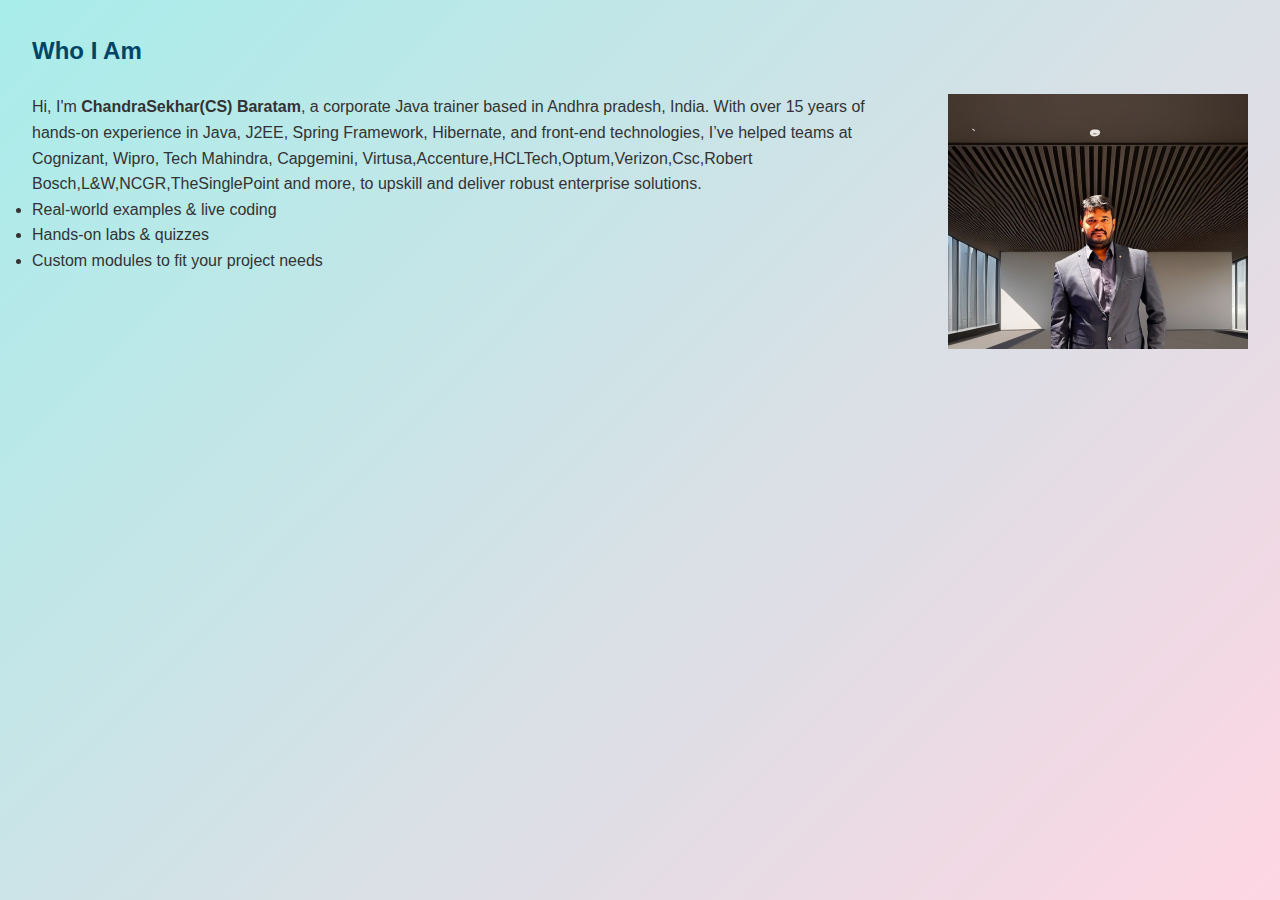
<file: about.html>
<!-- <!DOCTYPE html>
<html lang="en">
<head>
  <meta charset="UTF-8">
  <title>About | ChandraSekhar Baratam</title>
  <link rel="stylesheet" href="css/style.css">
</head>
<body>

  <header>
    <h1>About Me</h1>
    <nav>
      <a href="index.html">Home</a>
      <a href="about.html">About</a>
      <a href="slides.html">Slides</a>
      <a href="memories.html">Memories</a>
      <a href="clients.html">Clients</a>
      <a href="contact.html">Contact</a>
    </nav>
  </header>

  <section>
    <h2 class="section-title">Who I Am</h2>
    <img src="images/cs.png" alt="ChandraSekhar Baratam" style="max-width:500px; float:right; margin-left:1em;">
    <p>Hi, I'm <strong>ChandraSekhar(CS) Baratam</strong>, a corporate Java trainer based in Andhra pradesh, India. With over 15 years of hands‑on experience in Java, J2EE, Spring Framework, Hibernate, and front‑end technologies, I’ve helped teams at Cognizant, Wipro, Tech Mahindra, Capgemini, Virtusa,Accenture,HCLTech,Optum,Verizon,Csc,Robert Bosch,L&W,NCGR,TheSinglePoint and more, to upskill and deliver robust enterprise solutions.</p>
    
    <ul>
      <li>Real‑world examples &amp; live coding</li>
      <li>Hands‑on labs &amp; quizzes</li>
      <li>Custom modules to fit your project needs</li>
    </ul>
  </section>

  <footer>
    &copy; 2025 ChandraSekhar Baratam.
  </footer>

</body>
</html>-->
<!DOCTYPE html>
<html lang="en">
<head>
  <meta name="viewport" content="width=device-width, initial-scale=1.0">

  <meta charset="UTF-8">
  <title>About | ChandraSekhar Baratam</title>
  <link rel="stylesheet" href="css/style.css">
</head>
<body>

  

  <section>
    <h2 class="section-title">Who I Am</h2>
    <img src="images/cs.png" alt="ChandraSekhar Baratam" style="max-width:300px; float:right; margin-left:1em;">
    <p>Hi, I'm <strong>ChandraSekhar(CS) Baratam</strong>, a corporate Java trainer based in Andhra pradesh, India. With over 15 years of hands‑on experience in Java, J2EE, Spring Framework, Hibernate, and front‑end technologies, I’ve helped teams at Cognizant, Wipro, Tech Mahindra, Capgemini, Virtusa,Accenture,HCLTech,Optum,Verizon,Csc,Robert Bosch,L&W,NCGR,TheSinglePoint and more, to upskill and deliver robust enterprise solutions.</p>
    
    <ul>
      <li>Real‑world examples &amp; live coding</li>
      <li>Hands‑on labs &amp; quizzes</li>
      <li>Custom modules to fit your project needs</li>
    </ul>
  </section>

 
</body>
</html>
</file>
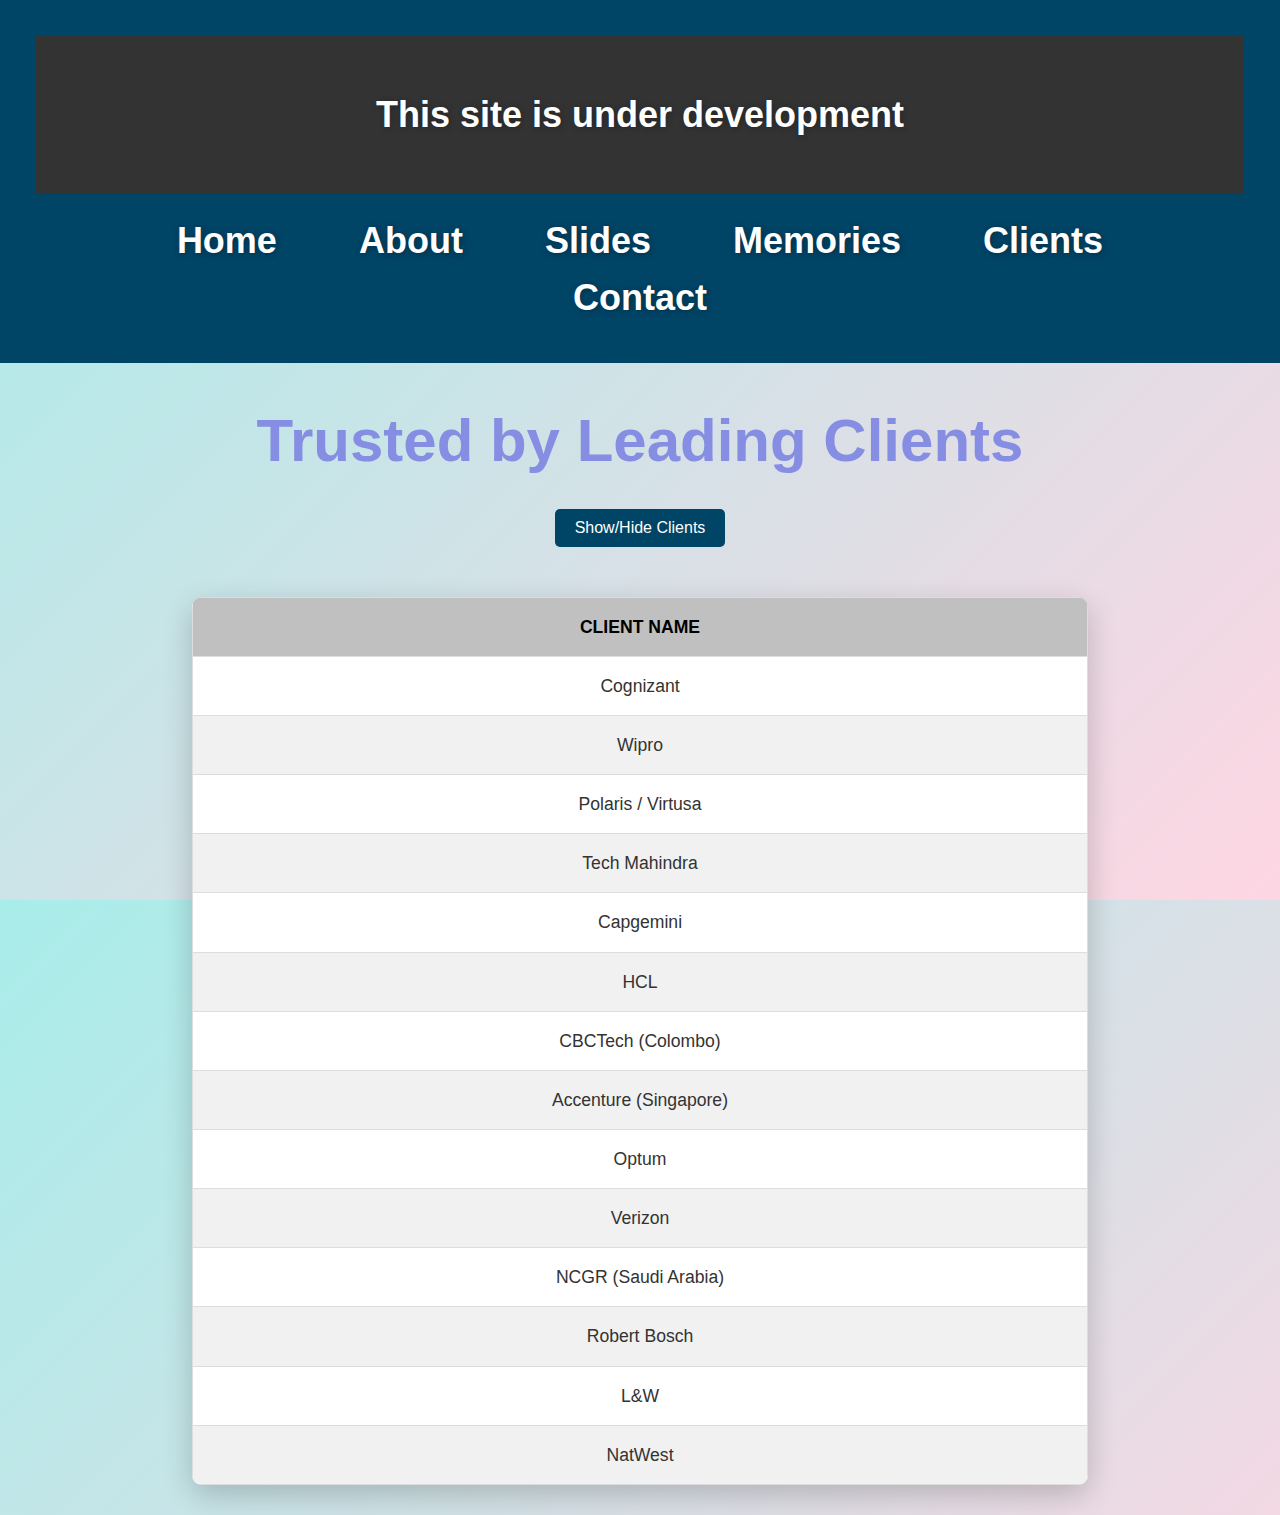
<file: clients.html>
<!DOCTYPE html>
<html lang="en">
<head>
  <meta charset="UTF-8">
  <title>Trusted Clients</title>
  <link rel="stylesheet" href="css/style.css">
  <style>
    body {
      font-family: 'Arial', sans-serif;
      background-color: #808080;
      margin: 0;
      padding: 0;
    }

    header {
      background: #004466;
      color: #fff;
      text-align: center;
      padding: 1em;
    }

    header nav {
      margin-top: 0.5em;
    }

    header nav a {
      margin: 0 1em;
      color: #fff;
      text-decoration: none;
      font-weight: bold;
    }

    .heading {
      text-align: center;
      font-size: 2.5rem;
      margin-top: 30px;
      color: rgb(134, 142, 227);
    }

    .toggle-btn {
      display: block;
      margin: 20px auto;
      padding: 10px 20px;
      font-size: 1rem;
      background-color: #004466;
      color: #fff;
      border: none;
      border-radius: 5px;
      cursor: pointer;
      transition: background 0.3s ease;
    }

    .toggle-btn:hover {
      background-color: #006699;
    }

    #clients-container {
      transform-origin: top center;
      transform: scaleY(1);
      transition: transform 1s ease-in-out, opacity 1s ease-in-out;
      opacity: 1;
    }

    #clients-container.hide {
      transform: scaleY(0);
      opacity: 0;
    }

    .clients-table {
      width: 70%;
      margin: 30px auto;
      border-collapse: collapse;
      box-shadow: 0 10px 30px rgba(0, 0, 0, 0.2);
      background-color: #ffffff;
      border-radius: 10px;
      overflow: hidden;
    }

    .clients-table th,
    .clients-table td {
      padding: 15px;
      text-align: center;
      border: 1px solid #ddd;
      font-size: 1.1rem;
      color: #333;
    }

    .clients-table th {
      background-color: silver;
      color: black;
      font-weight: bold;
      text-transform: uppercase;
    }

    .clients-table tr:nth-child(even) td {
      background-color: #f1f1f1;
    }

    .clients-table tr:hover {
      background-color: #e2f0ff;
      transform: scale(1.02);
      transition: all 0.3s ease;
    }
  </style>
</head>
<body>

  <header>
    <h1 class="head">This site is under development</h1>
    <nav>
      <a href="index.html">Home</a>
      <a href="about.html">About</a>
      <a href="slides.html">Slides</a>
      <a href="memories.html">Memories</a>
      <a href="clients.html">Clients</a>
      <a href="contact.html">Contact</a>
    </nav>
  </header>

  <div class="heading">
    <h2>Trusted by Leading Clients</h2>
  </div>

  <button class="toggle-btn" onclick="toggleTable()">Show/Hide Clients</button>

  <div id="clients-container">
    <table class="clients-table">
      <thead>
        <tr><th>Client Name</th></tr>
      </thead>
      <tbody>
        <tr><td>Cognizant</td></tr>
        <tr><td>Wipro</td></tr>
        <tr><td>Polaris / Virtusa</td></tr>
        <tr><td>Tech Mahindra</td></tr>
        <tr><td>Capgemini</td></tr>
        <tr><td>HCL</td></tr>
        <tr><td>CBCTech (Colombo)</td></tr>
        <tr><td>Accenture (Singapore)</td></tr>
        <tr><td>Optum</td></tr>
        <tr><td>Verizon</td></tr>
        <tr><td>NCGR (Saudi Arabia)</td></tr>
        <tr><td>Robert Bosch</td></tr>
        <tr><td>L&W</td></tr>
        <tr><td>NatWest</td></tr>
      </tbody>
    </table>
  </div>

  <script>
    function toggleTable() {
      const container = document.getElementById('clients-container');
      container.classList.toggle('hide');
    }
  </script>

</body>
</html>
</file>
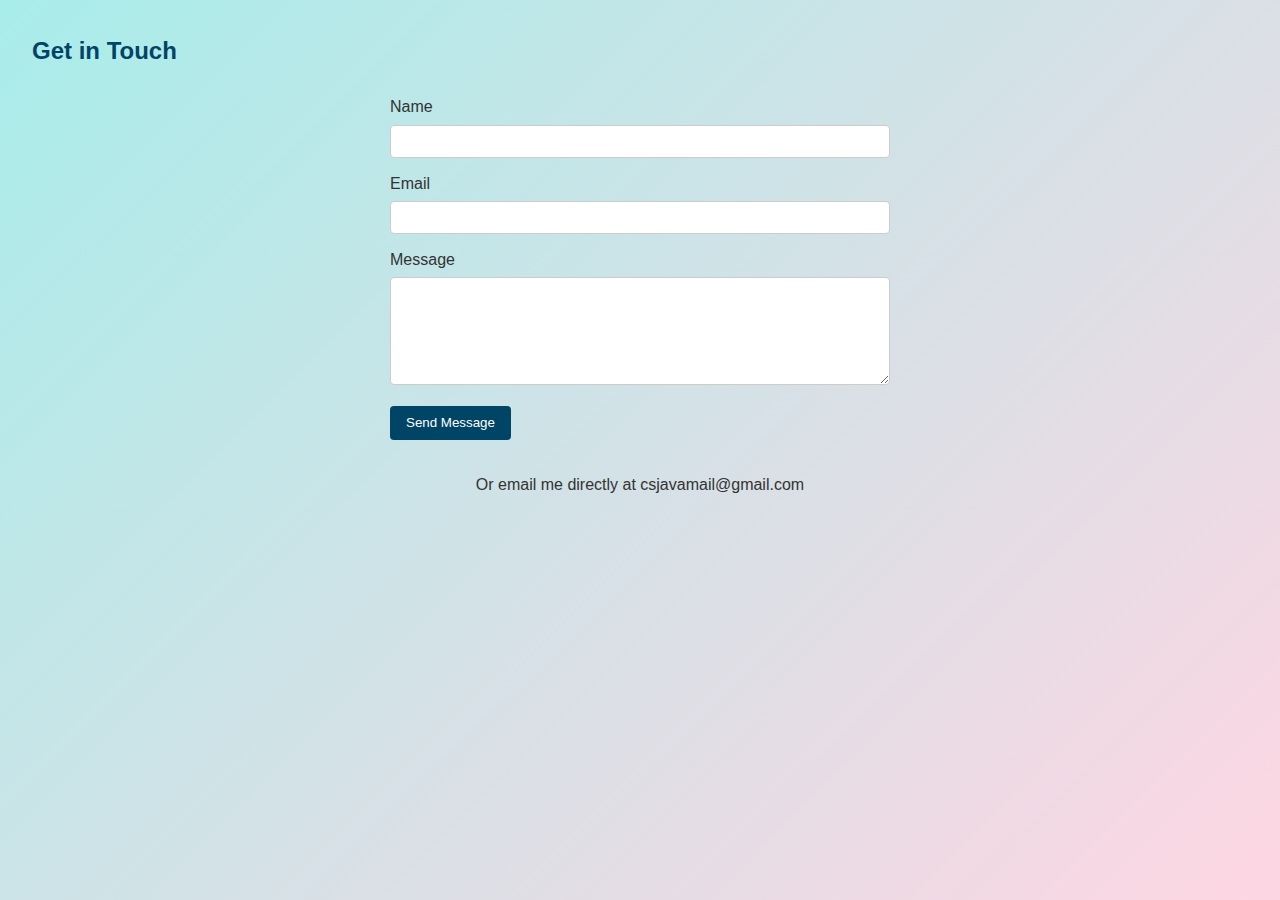
<file: contact.html>
<!DOCTYPE html>
<html lang="en">
<head>
  <meta charset="UTF-8">
  <title>Contact | ChandraSekhar Baratam</title>
  <link rel="stylesheet" href="css/style.css">
</head>
<body>

 
  <section>
    <h2 class="section-title">Get in Touch</h2>
    <form action="https://formspree.io/f/your-form-id" method="POST">
      <label for="name">Name</label>
      <input type="text" id="name" name="name" required>

      <label for="email">Email</label>
      <input type="email" id="email" name="_replyto" required>

      <label for="message">Message</label>
      <textarea id="message" name="message" rows="6" required></textarea>

      <button type="submit">Send Message</button>
    </form>

    <p style="text-align:center; margin-top:2em;">
      Or email me directly at  
      <a href="mailto:csjavamail@gmail.com">csjavamail@gmail.com</a>
    </p>
  </section>

 
</body>
</html>
</file>
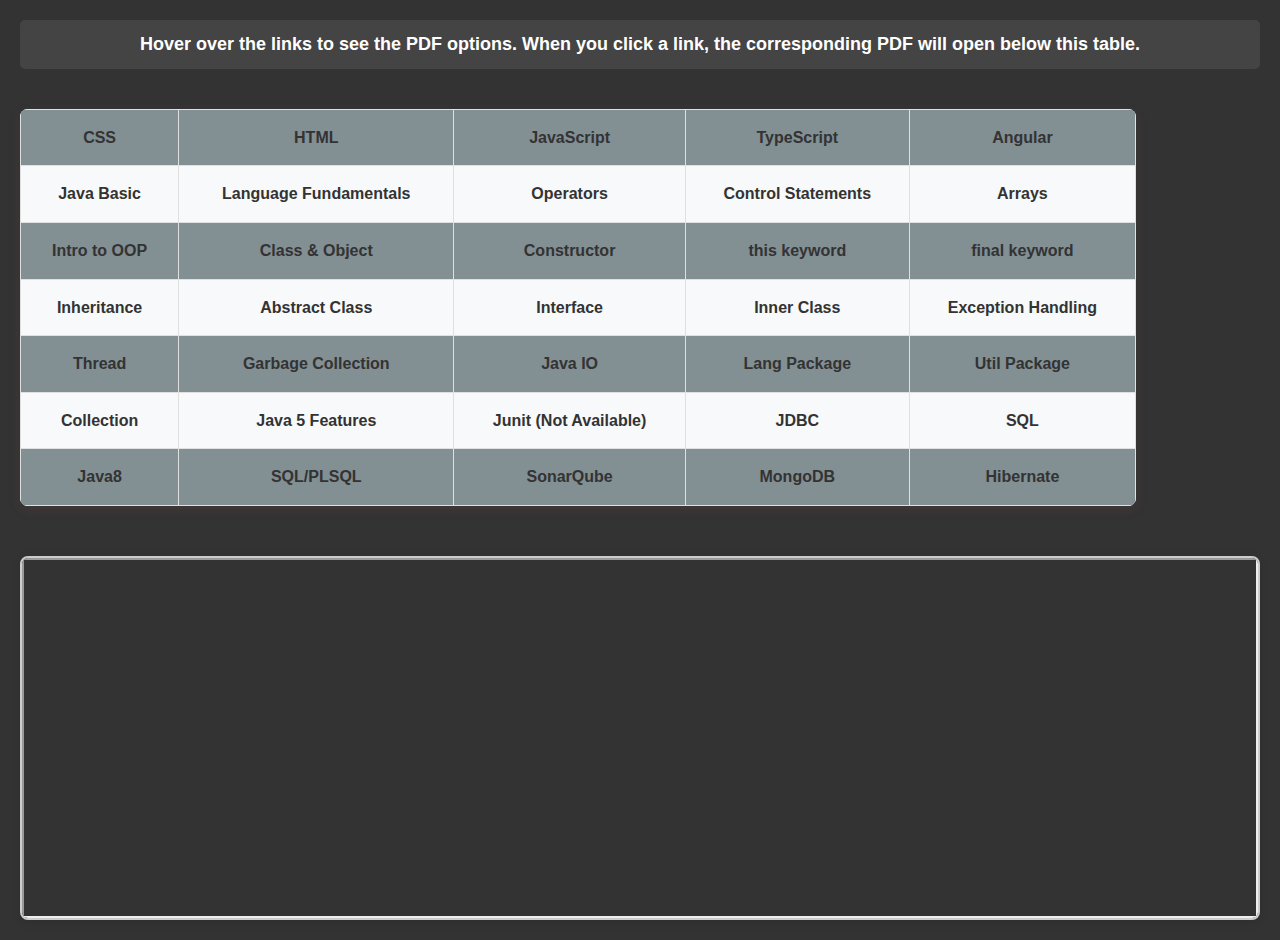
<file: slides.html>
<!--<!DOCTYPE html>
<html lang="en">
<head>
  <meta charset="UTF-8">
  <title>Slides | ChandraSekhar Baratam</title>
  <link rel="stylesheet" href="css/style.css">
  <style>
    body {
      font-family: 'Segoe UI', Tahoma, Geneva, Verdana, sans-serif;
      background: #333;
      margin: 20px;
    }

    h6 {
      text-align: center;
      color: #333;
      margin-bottom: 20px;
    }

    .nice-table {
      width: 100%;
      border-collapse: collapse;
      margin: 20px 0;
      box-shadow: 0 4px 12px rgba(150, 78, 78, 0.15);
      background: white;
      border-radius: 8px;
      overflow: hidden;
    }

    .nice-table caption {
      font-size: 24px;
      font-weight: bold;
      color: #0f1011;
      margin: 10px;
      padding: 10px;
    }

    .nice-table th, .nice-table td {
      border: 1px solid #e0e0e0;
      padding: 15px;
      text-align: center;
      transition: background 0.3s;
    }

    .nice-table th {
      background-color: #333;
      color: white;
      font-size: 18px;
    }

    .nice-table tr:nth-child(even) td {
      background-color: #f8f9fa;
    }

    .nice-table td:hover {
      background-color: #e3f2fd;
    }

    .nice-table a {
      text-decoration: none;
      color: #333;
      font-weight: 600;
    }

    .nice-table a:hover {
      text-decoration: underline;
    }

    #pdfViewer {
      width: 100%;
      height: 1000px;
      border: 2px solid #ccc;
      border-radius: 8px;
      margin-top: 30px;
      overflow: hidden;
      box-shadow: 0 2px 10px rgba(0,0,0,0.1);
    }

    iframe {
      width: 100%;
      height: 100%;
      border: 10;
    }
  </style>
</head>
<body>
<table class="nice-table">
  <tbody>
    <tr>
      <td><a href="/PPTS/CSS.pptx">CSS</a></td>
      <td><a href="/PPTS/newHTML.pptx">HTML</a></td>
      <td><a href="/PPTS/JavaScript.pptx">JavaScript</a></td>
      <td><a href="/PPTS/newHTML.pptx">TypeScript</a></td>
      <td><a href="/PPTS/JavaScript.pptx">Angular</a></td>
    </tr>
    <tr>
      <td><a href="#" onclick="loadPDF('PPTS/Core Java/Java Basic(Intro).pdf')">Java Basic</a></td>
      <td><a href="#" onclick="loadPDF('PPTS/Core Java/LangFund.pdf')">Language Fundamentals</a></td>
      <td><a href="#" onclick="loadPDF('PPTS/Core Java/Operator.pdf')">Operators</a></td>
      <td><a href="#" onclick="loadPDF('PPTS/Core Java/ControlStatements.pdf')">Control Statements</a></td>
      <td><a href="#" onclick="loadPDF('PPTS/Core Java/Arrays.pdf')">Arrays</a></td>
    </tr>
    <tr>
      <td><a href="#" onclick="loadPDF('PPTS/Core Java/Introduction-to-OOPS.pdf')">Intro to OOP</a></td>
      <td><a href="#" onclick="loadPDF('PPTS/Core Java/ClassObject.pdf')">Class & Object</a></td>
      <td><a href="#" onclick="loadPDF('PPTS/Core Java/Constructor.pdf')">Constructor</a></td>
      <td><a href="#" onclick="loadPDF('PPTS/Core Java/this-keyword.pdf')">this keyword</a></td>
      <td><a href="#" onclick="loadPDF('PPTS/Core Java/final-keyword.pdf')">final keyword</a></td>
    </tr>
    <tr>
      <td><a href="#" onclick="loadPDF('PPTS/Core Java/Inheritance.pdf')">Inheritance</a></td>
      <td><a href="#" onclick="loadPDF('PPTS/Core Java/AbstractClass.pdf')">Abstract Class</a></td>
      <td><a href="#" onclick="loadPDF('PPTS/Core Java/Interface.pdf')">Interface</a></td>
      <td><a href="#" onclick="loadPDF('PPTS/Core Java/InnerClass.pdf')">Inner Class</a></td>
      <td><a href="#" onclick="loadPDF('PPTS/Core Java/Exception.pdf')">Exception Handling</a></td>
    </tr>
    <tr>
      <td><a href="#" onclick="loadPDF('PPTS/Core Java/Thread.pdf')">Thread</a></td>
      <td><a href="#" onclick="loadPDF('PPTS/Core Java/GarbageCollection.pdf')">Garbage Collection</a></td>
      <td><a href="#" onclick="loadPDF('PPTS/Core Java/Java IO.pdf')">Java IO</a></td>
      <td><a href="#" onclick="loadPDF('PPTS/Core Java/Lang Package.pdf')">Lang Package</a></td>
      <td><a href="#" onclick="loadPDF('PPTS/Core Java/Util Package.pdf')">Util Package</a></td>
    </tr>
    <tr>
      <td><a href="#" onclick="loadPDF('PPTS/Core Java/Collection.pdf')">Collection</a></td>
      <td><a href="#" onclick="loadPDF('PPTS/Core Java/Java 5 Features.pdf')">Java 5 Features</a></td>
      <td><a href="#" onclick="loadPDF('PPTS/Core Java/Junit.pdf')">Junit (Not Available)</a></td>
      <td><a href="#" onclick="loadPDF('PPTS/Core Java/JDBC.pdf')">JDBC</a></td>
      <td><a href="#" onclick="loadPDF('PPTS/Core Java/SQL.pdf')">SQL</a></td>
    </tr>
  </tbody>
</table>

<div id="pdfViewer">
  <iframe id="viewerFrame" src=""></iframe>
</div>

<script>
  function loadPDF(pdfPath) {
    document.getElementById("viewerFrame").src = pdfPath + "#toolbar=0&navpanes=0&scrollbar=0";
    document.getElementById("pdfViewer").scrollIntoView({ behavior: "smooth" });
  }
</script>

</body>
</html>-->


<!DOCTYPE html>
<html lang="en">
<head>
  <meta charset="UTF-8">
  <title>Slides | ChandraSekhar Baratam</title>
  <link rel="stylesheet" href="css/style.css">
  <style>
    body {
      font-family: 'Segoe UI', Tahoma, Geneva, Verdana, sans-serif;
      background: #333;
      margin: 20px;
    }

    h6 {
      text-align: center;
      color: #333;
      margin-bottom: 20px;
    }

    .nice-table {
      width: 90%;
      border-collapse: collapse;
      margin: 20px 0;
      box-shadow: 0 4px 12px rgba(150, 78, 78, 0.15);
      background: white;
      border-radius: 8px;
      overflow: hidden;
    }

    .nice-table caption {
      font-size: 24px;
      font-weight: bold;
      color: #0f1011;
      margin: 10px;
      padding: 10px;
    }

    .nice-table th, .nice-table td {
      border: 1px solid #e0e0e0;
      padding: 15px;
      text-align: center;
      transition: background 0.3s;
    }

    .nice-table th {
      background-color: #333;
      color: white;
      font-size: 18px;
    }

    .nice-table tr:nth-child(even) td {
      background-color: #f8f9fa;
    }

    .nice-table td:hover {
      background-color: #e3f2fd;
    }

    .nice-table a {
      text-decoration: none;
      color: #333;
      font-weight: 600;
    }

    .nice-table a:hover {
      text-decoration: underline;
    }

    #pdfViewer {
      width: 100%;
      height: 1000px;
      border: 2px solid #ccc;
      border-radius: 8px;
      margin-top: 30px;
      overflow: hidden;
      box-shadow: 0 2px 10px rgba(0,0,0,0.1);
    }

    iframe {
      width: 100%;
      height: 100%;
      border: 10;
    }

   .instruction {
      font-size: 18px;
      color: #fff;
      background-color: #444;
      padding: 10px;
      margin-bottom: 20px;
      border-radius: 5px;
      display: inline-block; /* Make sure it doesn't stretch the width of the page */
      animation: blink 1.5s infinite; /* Blink animation */
    }

    /* Animation for blinking effect */
    @keyframes blink {
      0% {
        opacity: 1;
      }
      50% {
        opacity: 0;
      }
      100% {
        opacity: 1;
      }
    }
  </style>
</head>
<body>
  <div class="instruction">
   <h4 align='center'> Hover over the links to see the PDF options. When you click a link, the corresponding PDF will open below this table.</h4>
  </div>

  <table class="nice-table">
    <tbody>
      <tr>
       

        <td><a href="#" onclick="loadPDF('PPTS/Core Java/CSS.pdf')" title="Click to open the CSS PDF">CSS</a></td>
<td><a href="#" onclick="loadPDF('PPTS/Core Java/HTML.pdf')" title="Click to open the HTML PDF">HTML</a></td>
<td><a href="#" onclick="loadPDF('PPTS/Core Java/JavaScript.pdf')" title="Click to open the JavaScript PDF">JavaScript</a></td>
<td><a href="#" onclick="loadPDF('PPTS/Core Java/Typescript.pdf')" title="Click to open the TypeScript PDF">TypeScript</a></td>
<td><a href="#" onclick="loadPDF('PPTS/Core Java/Angular.pdf')" title="Click to open the Angular PDF">Angular</a></td>

      </tr>
      <tr>
        <td><a href="#" onclick="loadPDF('PPTS/Core Java/Java Basic(Intro).pdf')" title="Click to open the Java Basic PDF">Java Basic</a></td>
        <td><a href="#" onclick="loadPDF('PPTS/Core Java/LangFund.pdf')" title="Click to open the Language Fundamentals PDF">Language Fundamentals</a></td>
        <td><a href="#" onclick="loadPDF('PPTS/Core Java/Operator.pdf')" title="Click to open the Operators PDF">Operators</a></td>
        <td><a href="#" onclick="loadPDF('PPTS/Core Java/ControlStatements.pdf')" title="Click to open the Control Statements PDF">Control Statements</a></td>
        <td><a href="#" onclick="loadPDF('PPTS/Core Java/Arrays.pdf')" title="Click to open the Arrays PDF">Arrays</a></td>
      </tr>
      <tr>
        <td><a href="#" onclick="loadPDF('PPTS/Core Java/Introduction-to-OOPS.pdf')" title="Click to open the Intro to OOP PDF">Intro to OOP</a></td>
        <td><a href="#" onclick="loadPDF('PPTS/Core Java/ClassObject.pdf')" title="Click to open the Class & Object PDF">Class & Object</a></td>
        <td><a href="#" onclick="loadPDF('PPTS/Core Java/Constructor.pdf')" title="Click to open the Constructor PDF">Constructor</a></td>
        <td><a href="#" onclick="loadPDF('PPTS/Core Java/this-keyword.pdf')" title="Click to open the this keyword PDF">this keyword</a></td>
        <td><a href="#" onclick="loadPDF('PPTS/Core Java/final-keyword.pdf')" title="Click to open the final keyword PDF">final keyword</a></td>
      </tr>
      <tr>
        <td><a href="#" onclick="loadPDF('PPTS/Core Java/Inheritance.pdf')" title="Click to open the Inheritance PDF">Inheritance</a></td>
        <td><a href="#" onclick="loadPDF('PPTS/Core Java/AbstractClass.pdf')" title="Click to open the Abstract Class PDF">Abstract Class</a></td>
        <td><a href="#" onclick="loadPDF('PPTS/Core Java/Interface.pdf')" title="Click to open the Interface PDF">Interface</a></td>
        <td><a href="#" onclick="loadPDF('PPTS/Core Java/InnerClass.pdf')" title="Click to open the Inner Class PDF">Inner Class</a></td>
        <td><a href="#" onclick="loadPDF('PPTS/Core Java/Exception.pdf')" title="Click to open the Exception Handling PDF">Exception Handling</a></td>
      </tr>
      <tr>
        <td><a href="#" onclick="loadPDF('PPTS/Core Java/Thread.pdf')" title="Click to open the Thread PDF">Thread</a></td>
        <td><a href="#" onclick="loadPDF('PPTS/Core Java/GarbageCollection.pdf')" title="Click to open the Garbage Collection PDF">Garbage Collection</a></td>
        <td><a href="#" onclick="loadPDF('PPTS/Core Java/Java IO.pdf')" title="Click to open the Java IO PDF">Java IO</a></td>
        <td><a href="#" onclick="loadPDF('PPTS/Core Java/Lang Package.pdf')" title="Click to open the Lang Package PDF">Lang Package</a></td>
        <td><a href="#" onclick="loadPDF('PPTS/Core Java/Util Package.pdf')" title="Click to open the Util Package PDF">Util Package</a></td>
      </tr>
      <tr>
        <td><a href="#" onclick="loadPDF('PPTS/Core Java/Collection.pdf')" title="Click to open the Collection PDF">Collection</a></td>
        <td><a href="#" onclick="loadPDF('PPTS/Core Java/Java 5 Features.pdf')" title="Click to open the Java 5 Features PDF">Java 5 Features</a></td>
        <td><a href="#" onclick="loadPDF('PPTS/Core Java/Junit.pdf')" title="Click to open the Junit PDF">Junit (Not Available)</a></td>
        <td><a href="#" onclick="loadPDF('PPTS/Core Java/JDBC.pdf')" title="Click to open the JDBC PDF">JDBC</a></td>
        <td><a href="#" onclick="loadPDF('PPTS/Core Java/SQL.pdf')" title="Click to open the SQL PDF">SQL</a></td>
      </tr>
       <tr>
        <td><a href="#" onclick="loadPDF('PPTS/Core Java/java 8.pdf')" title="Click to open the Collection PDF">Java8</a></td>
        <td><a href="#" onclick="loadPDF('PPTS/Core Java/Syntax_164_PLSQL.pdf')" title="Click to open the Java 5 Features PDF">SQL/PLSQL</a></td>
        <td><a href="#" onclick="loadPDF('PPTS/Core Java/SonarCloud.pdf')" title="Click to open the Junit PDF">SonarQube</a></td>
        <td><a href="#" onclick="loadPDF('PPTS/Core Java/MongoDB.pdf')" title="Click to open the JDBC PDF">MongoDB</a></td>
        <td><a href="#" onclick="loadPDF('PPTS/Core Java/hibernate.pdf')" title="Click to open the SQL PDF">Hibernate</a></td>
      </tr>
    </tbody>
  </table>

  <div id="pdfViewer">
    <iframe id="viewerFrame" src=""></iframe>
  </div>

  <script>
    function loadPDF(pdfPath) {
      document.getElementById("viewerFrame").src = pdfPath + "#toolbar=0&navpanes=0&scrollbar=0";
      document.getElementById("pdfViewer").scrollIntoView({ behavior: "smooth" });
    }
  </script>

</body>
</html>
</file>
<file: css/style.css>
* {
  margin: 0;
  padding: 0;
  box-sizing: border-box;
}

body {
  display: flex;
  flex-direction: column;
  height: 100vh;
  background: linear-gradient(135deg, #a8edea 0%, #fed6e3 100%);
  font-family: 'Poppins', sans-serif;
  color: white;
  overflow-x: hidden;
}

header {
  text-align: center;
  padding: 30px 0 10px;
  font-size: 36px;
  font-weight: bold;
  text-shadow: 1px 1px 6px rgba(0,0,0,0.3);
  color: rgb(62, 161, 194);
}

.java-logo-left, .java-logo-right {
  position: absolute;
  top: 80px;
  width: 80px;
  height: auto;
  opacity: 0.8;
  animation: colorChange 8s infinite alternate, float 6s ease-in-out infinite;
  z-index: 5;
}

.java-logo-left {
  left: 200px;
}

.java-logo-right {
  right: 17px;
}

@keyframes float {
  0%, 100% { transform: translateY(0); }
  50% { transform: translateY(-10px); }
}

@keyframes colorChange {
  0% { filter: hue-rotate(0deg); }
  50% { filter: hue-rotate(180deg); }
  100% { filter: hue-rotate(360deg); }
}

.container {
  display: flex;
  flex: 1;
  margin-top: -0px; /* Adjust for header height */
}

/* Sidebar Navigation */
.sidebar {
  width: 250px;
  background: #333;
  padding-top: 30px;
  position: fixed;
  height: calc(100vh - 60px); /* Fill remaining height under header */
  overflow-y: auto;
}

.sidebar ul {
  list-style: none;
  padding: 0;
}

.sidebar ul li {
  padding: 15px;
  text-align: center;
}

.sidebar ul li a {
  text-decoration: none;
  color: white;
  font-size: 18px;
  display: block;
  transition: background 0.3s;
}

.sidebar ul li a:hover {
  background: #0a66c2;
}

/* Right Side Content */
.right-content {
  flex: 1;
  margin-left: -10px; /* Push content to the right of the sidebar */
  padding: 20px;
  background: rgba(255, 255, 255, 0.1);
  height: calc(100vh - 60px); /* Adjust for header height */
  overflow-y: auto;
}

/* Footer */
footer {
  background: #333;
  color: white;
  text-align: center;
  padding: 10px;
  position: fixed;
  bottom: 0;
  width: 100%;
}

/* Animation for Technology List */
.technologies-container {
  position: relative;
  background: rgba(255, 255, 255, 0.2);
  margin: 40px auto;
  padding: 40px 20px;
  border-radius: 20px;
  width: 100%;
  max-width: 1000px;
  backdrop-filter: blur(10px);
  box-shadow: 0 10px 40px rgba(0,0,0,0.3);
}

.technologies-container h1 {
  margin-bottom: 30px;
  font-size: 28px;
  text-align: center;
  color: #fff;
  text-shadow: 1px 1px 4px rgba(0,0,0,0.5);
}

.technologies-list {
  display: flex;
  flex-wrap: wrap;
  justify-content: center;
  gap: 20px;
  list-style: none;
  padding: 0;
  margin: 0;
}

.technologies-list li {
  background: rgba(255,255,255,0.15);
  padding: 12px 24px;
  border-radius: 12px;
  min-width: 130px;
  text-align: center;
  font-size: 20px;
  letter-spacing: 1px;
  opacity: 0;
  transform: scale(0.8) translateY(30px);
  animation: fadeInZoomBounce 1s forwards, textColorChange 6s infinite linear, slowBounce 5s ease-in-out infinite;
  animation-delay: calc(0.15s * var(--i)), 0s, 0s;
  transition: transform 0.3s;
  cursor: default;
}

.technologies-list li:hover {
  transform: scale(1.1) translateY(-5px);
  background: rgba(255, 255, 255, 0.3);
}

@keyframes fadeInZoomBounce {
  to {
    opacity: 1;
    transform: scale(1) translateY(0);
  }
}

@keyframes textColorChange {
  0% { color: #ff4b5c; }
  20% { color: #ffb400; }
  40% { color: #4cd137; }
  60% { color: #00a8ff; }
  80% { color: #9c88ff; }
  100% { color: #ff4b5c; }
}

@keyframes slowBounce {
  0%, 100% { transform: translateY(0); }
  50% { transform: translateY(-6px); }
}


.head {
  overflow: hidden;
  white-space: nowrap;
  width: 100%;
  background: #333;
  padding: 50px 0; /* Adjust padding for more space */
  font-size: 36px; /* Increase font size */
  text-align: center; /* Center the text */
  font-weight: bold; /* Make the text bold */
}

.marquee {
  display: inline-block;
  white-space: nowrap;
  padding-left: 100%;
  animation: marquee 40s linear infinite;
  font-family: 'Poppins', sans-serif;
  font-size: 24px;

}
.marquee:hover {
  animation-play-state: paused; /* Pause marquee on hover */
}
.company {
  font-weight: bold;
  margin: 0 20px;
  font-family: 'Roboto', sans-serif;
  font-size: 22px;
  transition: color 0.5s ease;
}

/* Different colors */
.color1 { color: #e6dfdf; } /* orange */
.color2 { color: #33ff57; } /* green */
.color3 { color: #3357ff; } /* blue */
.color4 { color: #f39c12; } /* yellow */
.color5 { color: #9b59b6; } /* purple */
.color6 { color: #e29ab2; } /* pink */
.color7 { color: #1abc9c; } /* teal */

.company:hover {
  color: #ffffff; /* turns white on hover */
  text-shadow: 0 0 8px #ffffff;

}

/* Scroll Animation */
@keyframes marquee {
  0%   { transform: translateX(0%); }
  100% { transform: translateX(-100%); }
}


.star {
  color: #f4f4ec;
  animation: blink 1.5s infinite;
  margin: 0 10px;
  font-size: 20px;
}

/* Blink animation */
@keyframes blink {
  0%, 100% { opacity: 1; }
  50% { opacity: 0; }
}

/* Container and Sidebar Navigation */
.navbar {
  display: flex;
  flex-direction: column;  /* Stack the items vertically */
  align-items: center;     /* Center align the icons */
  background: #333;
  width: 200px;             /* Fixed width for the sidebar */
  padding: 20px;
  height: 100vh;           /* Full height of the screen */
}

.navbar a {
  margin-bottom: 20px; /* Space between the icons */
  text-decoration: none;
  color: white;
  display: flex;
  justify-content: center;
  align-items: center;
}

.nav-icon {
  width: 40px; /* Adjust size of the icons */
  height: 40px;
  transition: transform 0.3s;
}

.navbar a:hover .nav-icon {
  transform: scale(1.2); /* Scale up the icon on hover */
}


.container {
  flex: 1;
  display: flex;
}
@media (max-width: 1024px) {
  .container { flex-direction: column; }
  nav { width: 100%; flex-direction: row; flex-wrap: wrap; }
  .hero { flex-direction: column; text-align: center; }
}

@media (max-width: 600px) {
  nav a { padding: 0.5rem; font-size: 1rem; }
}
.navbar a {
  display: inline-block;
  text-decoration: none;
}

.nav-icon {
  width: 40px;
  height: 40px;
  transition: transform 0.3s ease, filter 0.3s ease;
}

.nav-icon:hover {
  transform: scale(1.2);
  filter: brightness(1.4);
  cursor: pointer;
}

.center-content {
  text-align: center;
  margin: 20px 0;
}

.center-content img {
  width: 150px;
  height: 150px;
}

.center-content h1 {
  color: #0a66c2;
  margin-top: 15px;
  font-size: 32px;
}

/* SCROLL STYLES */
.scroll-container {
  width: 90%;
  overflow-x: hidden;
  position: relative;
  margin: 30px 0;
}

.scroll-track {
  display: flex;
  gap: 20px;
  animation: scroll 20s linear infinite;
}

.memory {
  flex: 0 0 auto;
  text-align: center;
}

.memory img {
  width: 250px;
  height: auto;
  border-radius: 18px;
  box-shadow: 0 4px 8px rgba(0,0,0,0.2);
  transition: transform 0.3s ease;
}

/* Hover effect */
.memory img:hover {
  transform: scale(1.5);
}

/* Keyframes for continuous scroll */
@keyframes scroll {
  0% {
    transform: translateX(0);
  }
  100% {
    transform: translateX(-50%);
  }
}

/* Pause animation on hover */
.scroll-container:hover .scroll-track {
  animation-play-state: paused;
}
/*------old css-------------------------------------------------------------------------------------------*/

/* Base resets */
* {
  margin: 0;
  padding: 0;
  box-sizing: border-box;
}
body {
  font-family: Arial, sans-serif;
  line-height: 1.6;
  color: #333;
}
 .scrolling-text {
      width: 100%;
      overflow: hidden;
      white-space: nowrap;
      animation: scroll-left 10s linear infinite;
    }

    @keyframes scroll-left {
      0% {
        transform: translateX(100%);
      }
      100% {
        transform: translateX(-100%);
      }
    }


.indexbody{


  background-image: url('images/cs.png');
    background-size: contain; /* Ensures the image fits within the container */
    background-position: center center;
    background-repeat: no-repeat;
    height: 100vh;
}
a {
  text-decoration: none;
  color: inherit;
}
img {
  max-width: 100%;
  display: block;
}

/* Header & nav */












/*  header {
      background: #004466;
      color: #fff;
      text-align: center;
      padding: 1em;
    }*/

    header nav {
      margin-top: 0.5em;
    }

    header nav a {
      margin: 0 1em;
      color: #fff;
      text-decoration: none;
      font-weight: bold;
    }

.heading {
      text-align: center;
      font-size: 2.5rem;
      margin-top: 30px;
      color: rgb(134, 142, 227);
    }
/* Hero */
.hero {
  background: #f4f4f4;
  padding: 2em;
  text-align: center;
}
.hero h1 {
  color: #004466;
  margin-bottom: 0.5em;
}
.hero p {
  font-size: 1.1em;
}

/* Sections */
section {
  padding: 2em;
}
.section-title {
  margin-bottom: 1em;
  color: #004466;
}

/* Grid helpers */
.grid {
  display: grid;
  gap: 1.5em;
}
.grid-3 { grid-template-columns: repeat(auto-fit, minmax(200px, 1fr)); }
.grid-4 { grid-template-columns: repeat(auto-fit, minmax(150px, 1fr)); }

/* Slides thumbnails */
.slides .thumb {
  border: 1px solid #ddd;
  padding: 0.5em;
  text-align: center;
}

/* Gallery */
.gallery img {
  border-radius: 4px;
}

/* Clients logos */
.clients .logo {
  padding: 1em;
  filter: grayscale(100%);
  opacity: 0.8;
  transition: filter 0.3s, opacity 0.3s;
}
.clients .logo:hover {
  filter: none;
  opacity: 1;
}

/* Contact form */
form {
  max-width: 500px;
  margin: auto;
}
form label {
  display: block;
  margin: 0.8em 0 0.3em;
}
form input, form textarea {
  width: 100%;
  padding: 0.6em;
  border: 1px solid #ccc;
  border-radius: 4px;
}
form button {
  margin-top: 1em;
  padding: 0.7em 1.2em;
  background: #004466;
  color: #fff;
  border: none;
  border-radius: 4px;
  cursor: pointer;
}
form button:hover {
  background: #003350;
}

/* Footer */
footer {
  background: #f4f4f4;
  text-align: center;
  padding: 1em;
  font-size: 0.9em;
  color: #666;
}




/* Apply background image to the entire body 
body {
    background-image: url('images/cs.png');
    background-size: cover;
    background-position: center center;
    background-repeat: no-repeat;
    margin: 0;
    font-family: Arial, sans-serif;
}
*/


/* Styling for the header */

/* Hero Section Styling */
.hero {
    background-color: rgba(0, 0, 0, 0.5);  /* Slight overlay for better text visibility */
    padding: 100px 20px;
    text-align: center;
    color: white;
}

.hero h1 {
    font-size: 2.5rem;
    margin-bottom: 10px;
}

.hero p {
    font-size: 1.2rem;
    margin-bottom: 20px;
}

.hero button {
    background-color: #4CAF50; /* Green button */
    color: white;
    padding: 15px 25px;
    border: none;
    font-size: 1rem;
    cursor: pointer;
    text-transform: uppercase;
}

.hero button:hover {
    background-color: #45a049;
}

/* Footer Styling */
footer {
    text-align: center;
    padding: 10px;
    background-color: #333;
    color: white;
}
.scroll-container {
  overflow: hidden;
  position: relative;
  width: 100%;
}

.scroll-track {
  display: flex;
  width: max-content;
  animation: scroll-left 50s linear infinite;
}

.scroll-container:hover .scroll-track {
  animation-play-state: paused;
}

.memory {
  flex: 0 0 auto;
  margin: 0 20px;
  text-align: center;
}

.memory img {
  width: 450px;
  height: auto;
  border-radius: 18px;
  box-shadow: 0 4px 8px rgba(0,0,0,0.2);
}

@keyframes scroll-left {
  0% {
    transform: translateX(0%);
  }
  100% {
    transform: translateX(-50%);
  }
}
.nice-table {
  width: 100%;
  border-collapse: collapse;
  margin: 20px 0;
  font-family: Arial, sans-serif;
  font-size: 16px;
  box-shadow: 0 0 10px rgba(0, 0, 0, 0.1);
}

.nice-table td {
  border: 1px solid #ddd;
  text-align: center;
  padding: 15px;
  background-color: #828f93;
  transition: background-color 0.3s ease;
}

.nice-table tr:nth-child(even) td {
  background-color: #656161;
}

.nice-table td:hover {
  background-color: #050112;
}

.nice-table a {
  text-decoration: none;
  color: #fbfaff;
  font-weight: bold;
}

.nice-table a:hover {
  text-decoration: underline;
}

.scroll-container {
  width: 100%;
  overflow-x: auto;   /* Horizontal scroll */
  white-space: nowrap; /* No line breaks, keep all items in one line */
}

.scroll-track {
  display: inline-flex; /* Arrange items horizontally */
  gap: 10px; /* Optional: Add space between images */
}

.memory {
  flex: 0 0 auto; /* Prevent shrinking */
  width: 200px; /* Set a fixed width */
  text-align: center;
}
.memory img {
  width: 100%;
  height: auto;
  border-radius: 10px;
  box-shadow: 0 4px 8px rgba(0,0,0,0.2);
}
</file>
